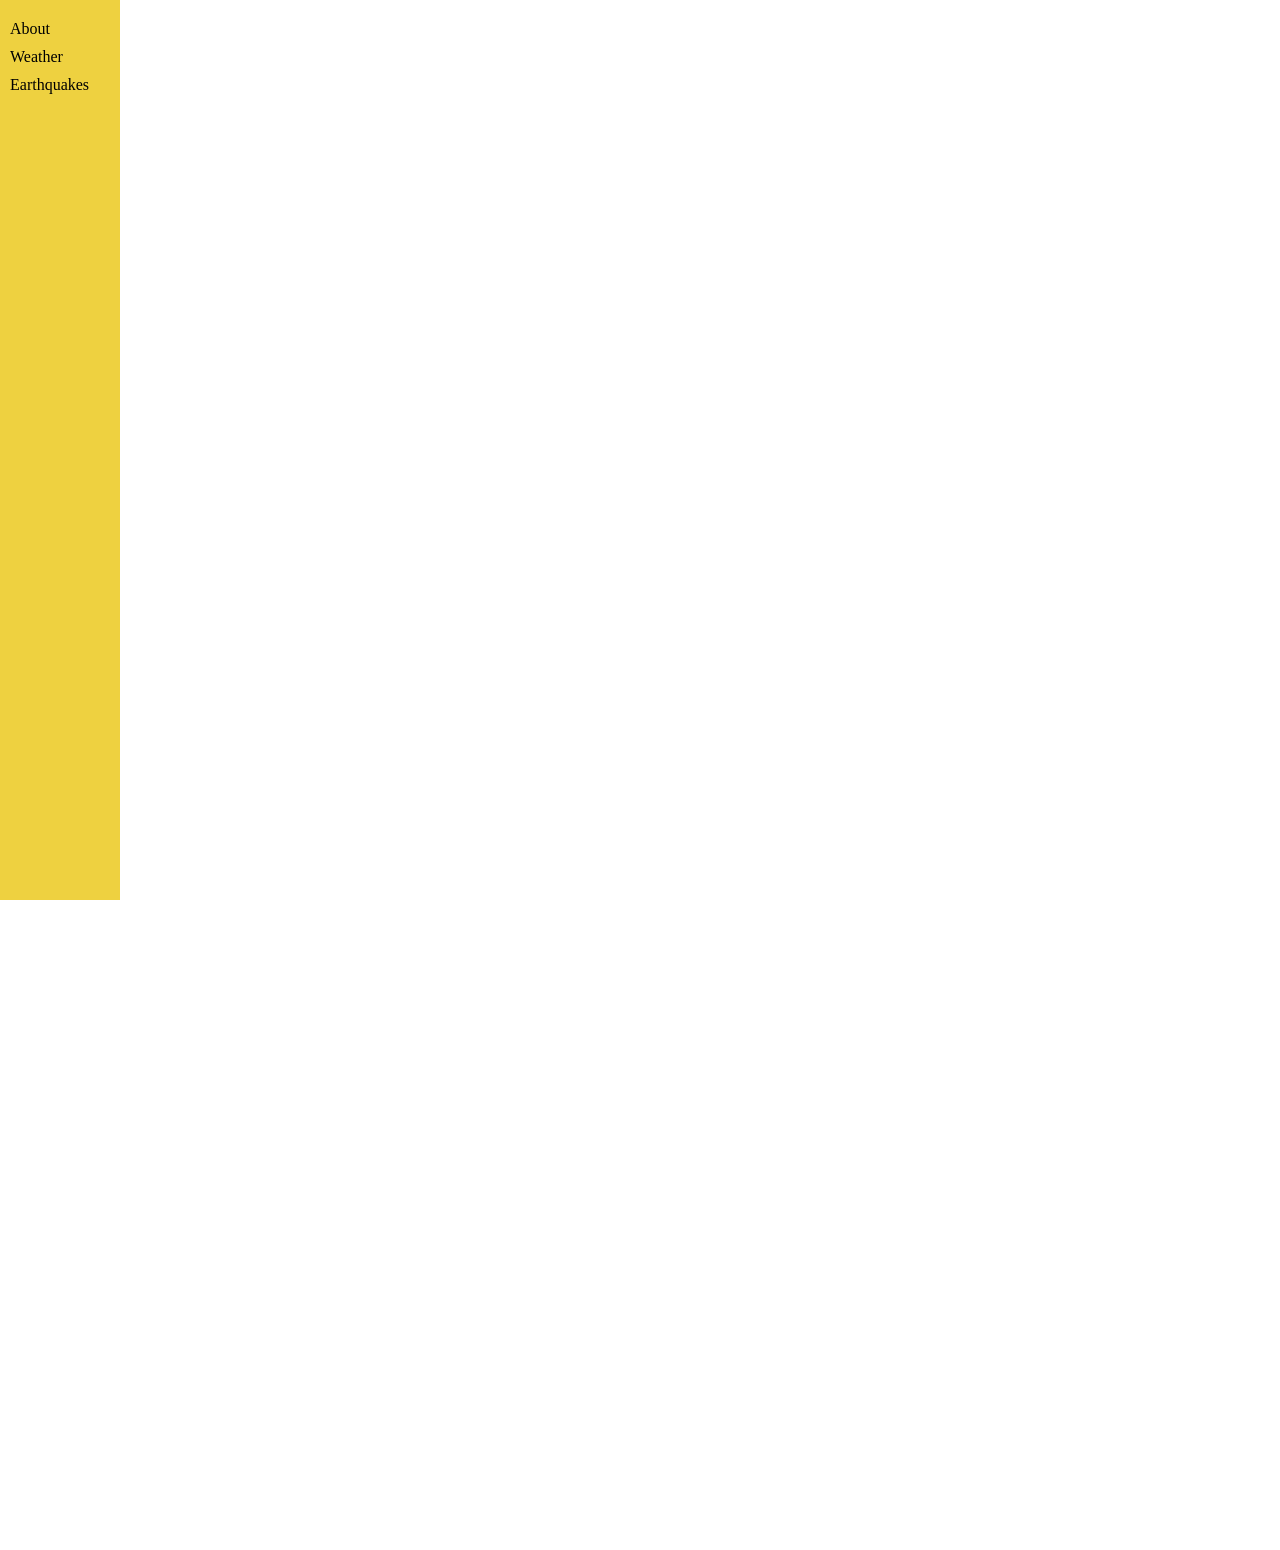
<file: index.html>
<!DOCTYPE html>
<html lang="en">
<head>
    <title>Predict Weather</title>
    <link rel="stylesheet" href="static/styles.css">
    <style>
        body, html {
            margin: 0; /* Remove default margin */
            height: 100%; /* Full height */
            overflow: hidden; /* Prevent scrolling */
        }
        .video-background {
            position: absolute; /* Position behind other content */
            top: 50%;
            left: 50%;
            min-width: 100%;
            min-height: 100%;
            width: auto;
            height: auto;
            z-index: -1; /* Place behind content */
            transform: translate(-50%, -50%); /* Center the video */
        }
        .sidebar {
            width: 100px; /* Set width for the sidebar */
            height: 100vh; /* Set height to 100% of the viewport */
            background-color: rgb(238, 209, 64); /* Background color for the sidebar */
            padding: 10px; /* Padding around the links */
            position: relative; /* For z-index stacking context */
            z-index: 1; /* Ensure sidebar is above video */
        }
        .sidebar a {
            display: block; /* Stack links vertically */
            margin: 10px 0; /* Space between links */
            text-decoration: none; /* Remove underline from links */
            color: rgb(0, 0, 0); /* Link color */
        }
        .content {
            margin-left: 20px; /* Space between sidebar and content */
            flex-grow: 1; /* Allow content to take remaining space */
            display: flex; /* Use flexbox for content */
            flex-direction: column; /* Arrange children in a column */
            justify-content: space-between; /* Space between items */
            position: relative; /* For z-index stacking context */
            z-index: 1; /* Ensure content is above video */
        }
        .image-container {
            display: flex; /* Arrange images in a row */
            margin-top: auto; /* Push the image container to the bottom */
        }
        .bottom-image {
            margin-right: 10px; /* Space between images */
        }
    </style>
</head>
<body>
    <video class="video-background" autoplay muted loop>
        <source src="your-animation.mov" type="video/quicktime"> <!-- Ensure you replace this with the correct path -->
        Your browser does not support the video tag.
    </video>
    <div class="sidebar">
        <a href="index.html">About</a>
        <a href="weather.html">Weather</a>
        <a href="https://aeta.io/earthquake-science-page/">Earthquakes</a>
    </div>
    <div class="content">
        <h1>Welcome to Fun Weather Predictor</h1>
        <p>Fun Weather Predictor is a tool designed to help you learn about how the temperature of blah blah.</p>
        <img src="sun.jpeg" alt="SUN" width="300">
        <div class="image-container">
            <img class="bottom-image" src="flowers_bottom.jpg" alt="flowers" width="400">
            <img class="bottom-image" src="flowers_bottom.jpg" alt="flowers" width="400">
            <img class="bottom-image" src="flowers_bottom.jpg" alt="flowers" width="400">
        </div>
    </div>
</body>
</html>
</file>
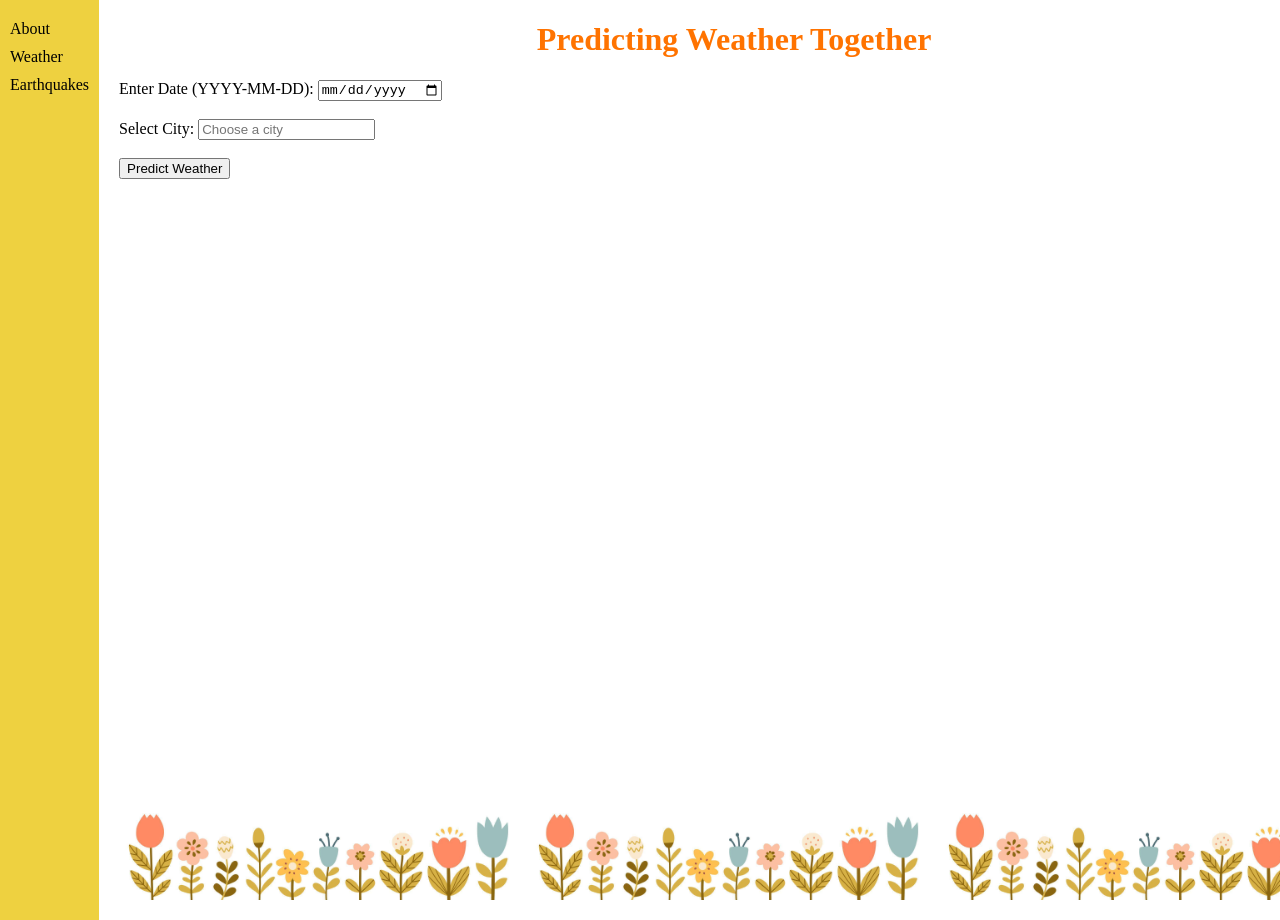
<file: weather.html>
<!DOCTYPE html>
<html lang="en">
<head>
    <title>Predict Weather</title>
    <link rel="stylesheet" href="static/styles.css">
    <style>
        body {
            display: flex; /* Use flexbox for layout */
            margin: 0; /* Remove default margin */
            height: 100vh; /* Full height of the viewport */
        }
        .sidebar {
            width: 100px; /* Set width for the sidebar */
            height: 100vh; /* Set height to 100% of the viewport */
            background-color: rgb(238, 209, 64); /* Background color for the sidebar */
            padding: 10px; /* Padding around the links */
        }
        .sidebar a {
            display: block; /* Stack links vertically */
            margin: 10px 0; /* Space between links */
            text-decoration: none; /* Remove underline from links */
            color: rgb(0, 0, 0); /* Link color */
        }
        .content {
            margin-left: 20px; /* Space between sidebar and content */
            flex-grow: 1; /* Allow content to take remaining space */
            display: flex; /* Use flexbox for content */
            flex-direction: column; /* Arrange children in a column */
            justify-content: space-between; /* Space between items */
        }
        .image-container {
            display: flex; /* Arrange images in a row */
            margin-top: auto; /* Push the image container to the bottom */
        }
        .bottom-image {
            margin-right: 10px; /* Space between images */
        }
    </style>
</head>
<body>
    <div class="sidebar">
        <a href="index.html">About</a>
        <a href="weather.html">Weather</a>
        <a href="https://aeta.io/earthquake-science-page/">Earthquakes</a>
    </div>
    <div class="content">
        <h1>Predicting Weather Together</h1>
    <form action="results.html" method="get">
        <label for="date">Enter Date (YYYY-MM-DD):</label>
        <input type="date" id="date" name="date" required><br><br>

        <label for="city">Select City:</label>
        <input name="city" list="cities" placeholder="Choose a city" required>
        <datalist id="cities">
            <option value="Barcelona">
            <option value="Bilbao">
            <option value="Caceres">
            <option value="Huesca">
            <option value="Leon">
            <option value="Lisboa">
            <option value="Lugo">
            <option value="Madrid">
            <option value="Murcia">
            <option value="Salamanca">
        </datalist><br><br>

        <button type="submit">Predict Weather</button>
    </form>
        <div class="image-container">
            <img class="bottom-image" src="flowers_bottom.jpg" alt="flowers" width="400">
            <img class="bottom-image" src="flowers_bottom.jpg" alt="flowers" width="400">
            <img class="bottom-image" src="flowers_bottom.jpg" alt="flowers" width="400">
        </div>
    </div>
    
</body>
</html>
</file>
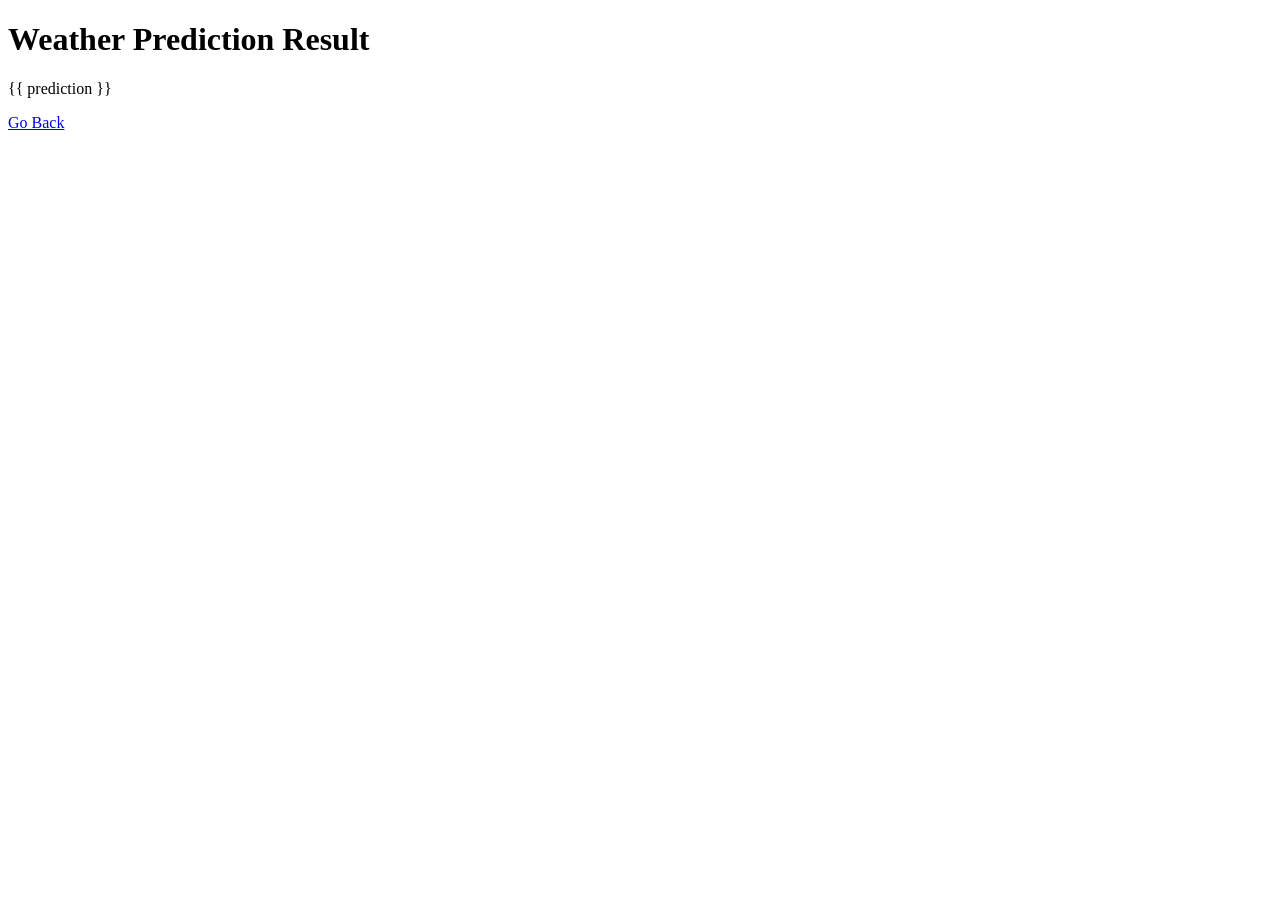
<file: templates/results.html>
<!DOCTYPE html>
<html lang="en">
<head>
    <title>Weather Prediction Result</title>
</head>
<body>
    <h1>Weather Prediction Result</h1>
    <p>{{ prediction }}</p>
    <a href="/">Go Back</a>
</body>
</html>
</file>
<file: static/styles.css>
h1 { 
    color: rgb(255, 115, 0); 
    text-align: center;
}
.sidebar a {
    display: block; /* Stack links vertically */
    margin: 10px 0; /* Space between links */
    text-decoration: none; /* Remove underline from links */
    color: rgb(0, 0, 0); /* Link color */
}

.sidebar a:hover {
    text-decoration: underline; /* Underline links on hover */
    color: rgb(255, 94, 0); /* Optional: change color on hover */
}
</file>
